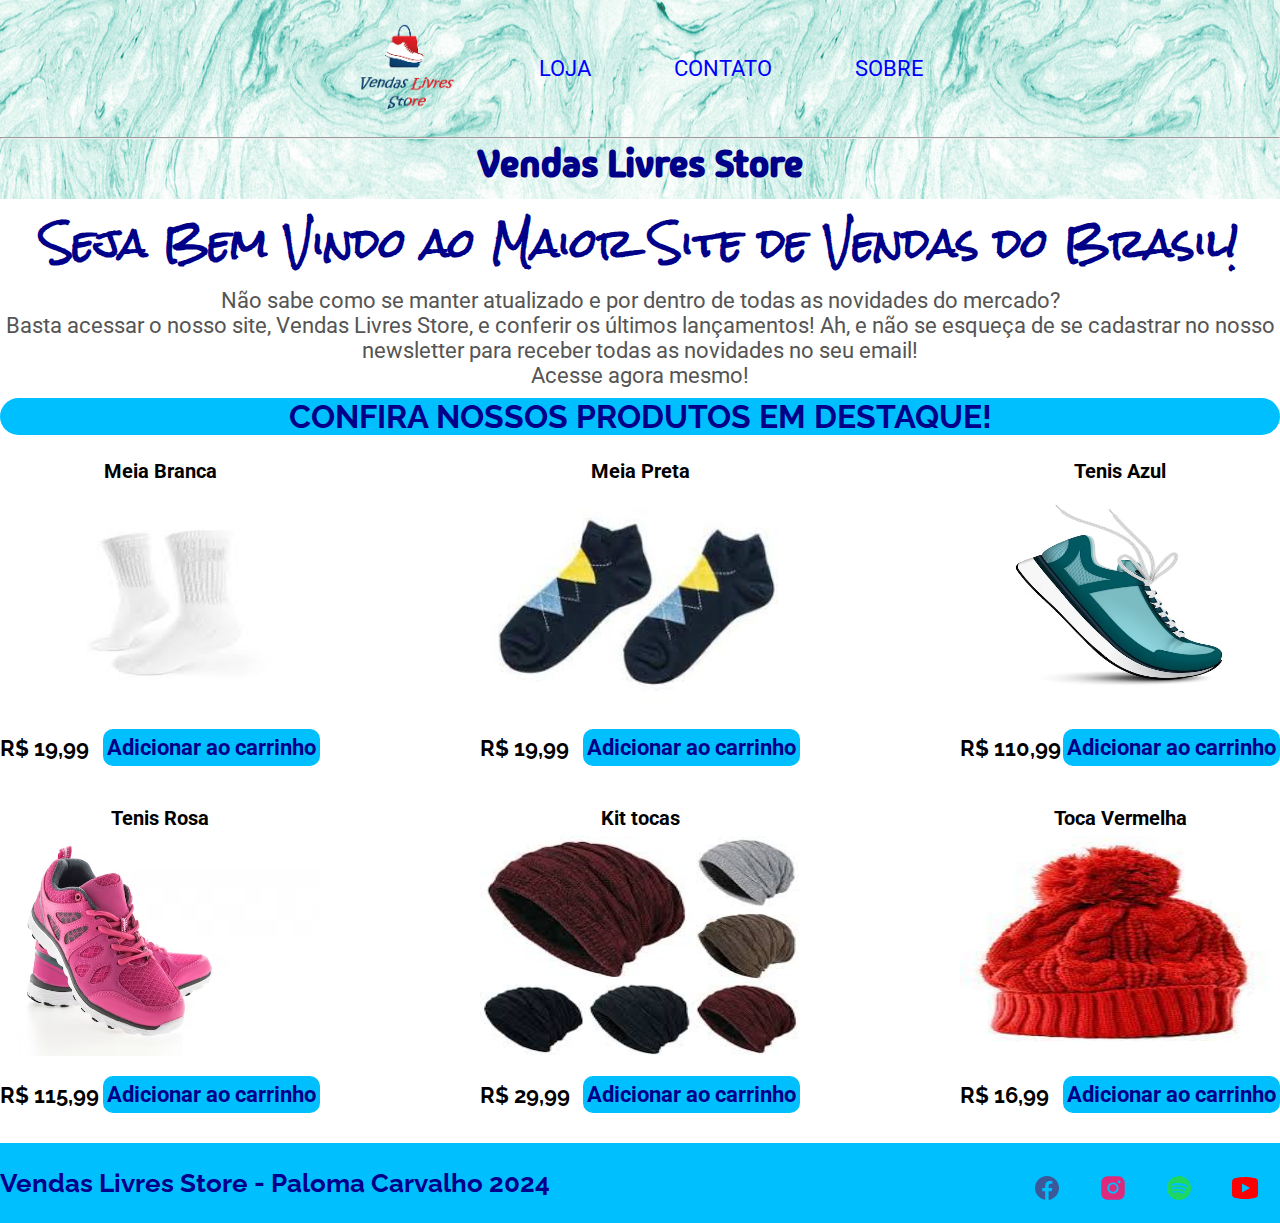
<file: index.html>
<!DOCTYPE html>
<html lang="pt-BR">
<head>
    <meta charset="UTF-8">
    <meta http-equiv="X-UA-Compatible" content="IE=edge">
    <meta name="viewport" content="user-scalable=no, width=device-width, initial-scale=1.0">
    <meta name="description" content="Programador Front-End, Senai.">
    <meta name="keywords" content="HTML, CSS, JavaScript, Senai">
    <meta name="author" content="Paloma Carvalho">   
    <!--Título do Site-->
    <title>Vendas Livres Store</title>

<!--Links-->
<link rel="shortcut icon" href="images/35594.svg" type="image/svg">
<link rel="stylesheet" href="css/style.css">
</head>
<!--Area do Site-->
<body>
 
<!--Cabeçalho-->
<header class="main-header">
    <!--Navegação-->
    <nav class="main-nav container">
     <!--Lista não ordenada-->
    <ul class="header-list-container">
    <!--Intem na Lista-->
    <li class="nav-item"><!--Logotipo do Site-->
        <a  href="index.html">
       <img src="images/logo.png" alt="logo" height="100" width="100">
    </a> 
    </li>
    <li class="nav-item">
        <a href="Loja.html">Loja</a>
    </li>
    
    <li class="nav-item">
        <a href="contato.html">Contato</a>
    </li>
    
    <li class="nav-item">
        <a href="sobre.html">Sobre</a>
    </li>
    </ul>
    
    
    </nav>
    <hr>
    <h2 class="title-header">Vendas Livres Store</h2>
    </header>
    <!--Corpo do Site-->
    <main>
    <!--Título Principal-->
    <h1 class="title-large">Seja Bem Vindo ao Maior Site de Vendas do Brasil!</h1>
    <!--Descrição do site-->
    <p class="description">Não sabe como se manter atualizado e por dentro de todas as novidades do mercado?<br>
        Basta acessar o nosso site, Vendas Livres Store, e conferir os últimos lançamentos!
        Ah, e não se esqueça de se cadastrar no nosso newsletter para receber todas as novidades no seu email!</br>
        Acesse agora mesmo!
    </p>
    <!--Titulo nivel 2-->
    <h2 class="title-median emphasis">Confira nossos produtos em destaque!</h2>
    
    <!--Area produto em destaque-->
    <div class="product-container">
    
    <!--Produto destaque 1-->
    <div class="product">
    <strong class="product-title">Meia Branca</strong>
    <img class="product-image" src="images/meia-branca.jpeg" alt="meia-branca">
    <div class="product-price-container">
    <span class="product-price">R$ 19,99</span>
    <button class="button-hover" type="button">Adicionar ao carrinho</button>
    </div>
    </div>

    <!--Produto destaque 2-->
    <div class="product" >
    <strong class="product-title">Meia Preta</strong>
    <img class="product-image" src="images/meia-preta.jpeg" alt="meia-preta">
    <div class="product-price-container" >
    <span class="product-price">R$ 19,99</span>
    <button class="button-hover" type="button">Adicionar ao carrinho</button>
    </div>
    </div>

    <!--Produto destaque 3-->
    <div class="product" >
    <strong class="product-title" >Tenis Azul</strong>
    <img class="product-image" src="images/tenis-azul.jpeg" alt="tenis-azul">
    <div class="product-price-container">
    <span class="product-price">R$ 110,99</span>
    <button class="button-hover" type="button">Adicionar ao carrinho</button>
    </div>
    </div>
   
    <!--Produto destaque 4-->
    <div class="product">
    <strong class="product-title" >Tenis Rosa</strong>
    <img class="product-image" src="images/tenis-rosa.jpeg" alt="tenis-rosa">
    <div class="product-price-container">
    <span class="product-price">R$ 115,99</span>
    <button class="button-hover" type="button">Adicionar ao carrinho</button>
    </div>
    </div>

    <!--Produto destaque 5-->
    <div class="product" >
    <strong class="product-title">Kit tocas</strong>
    <img class="product-image" src="images/kit-toca.jpeg" alt="kit-toca">
    <div class="product-price-container">
    <span class="product-price">R$ 29,99</span>
    <button class="button-hover" type="button">Adicionar ao carrinho</button>
    </div>
    </div>

    <!--Produto destaque 6-->
    <div class="product">
    <strong class="product-title">Toca Vermelha</strong>
    <img class="product-image" src="images/toca-vermelha.jpeg" alt="toca-vermelha">
    <div class="product-price-container" >
    <span class="product-price" >R$ 16,99</span>
    <button class="button-hover" type="button">Adicionar ao carrinho</button>
    </div>
    </div>



    </main>

   <!--Rodape do Site-->
    <footer class="main-footer">
    <div class="main-footer-container">

     <!--Titulo nivel 3-->
     
    <h3 class="title-smaller">Vendas Livres Store - Paloma Carvalho 2024</h3>
    <ul class="list-container">
    
    <li class="footer-item">
    <a href="https://www.facebook.com/" target="_blank">
    <img src="images/facebook.svg" alt="Facebook logo">
    </a>
    </li>
                
    <li class="footer-item">
    <a href="https://www.Instagram.com/" target="_blank">
    <img src="images/instagram.svg" alt="Instagram logo">
    </a>
    </li>
                
    <li class="footer-item" >
    <a href="https://www.spotfy.com/" target="_blank">
    <img src="images/spotify.svg"  alt="Spotfy logo">
     </a>
    </li>
                       
     <li class="footer-item">
     <a href="https://www.youtube.com/" target="_blank">
     <img src="images/youtube.svg" alt="Youtube logo">
     </a>
    </li>
                                 

    </ul>
    </div>
    </footer>
    </body>
    </html>
</file>
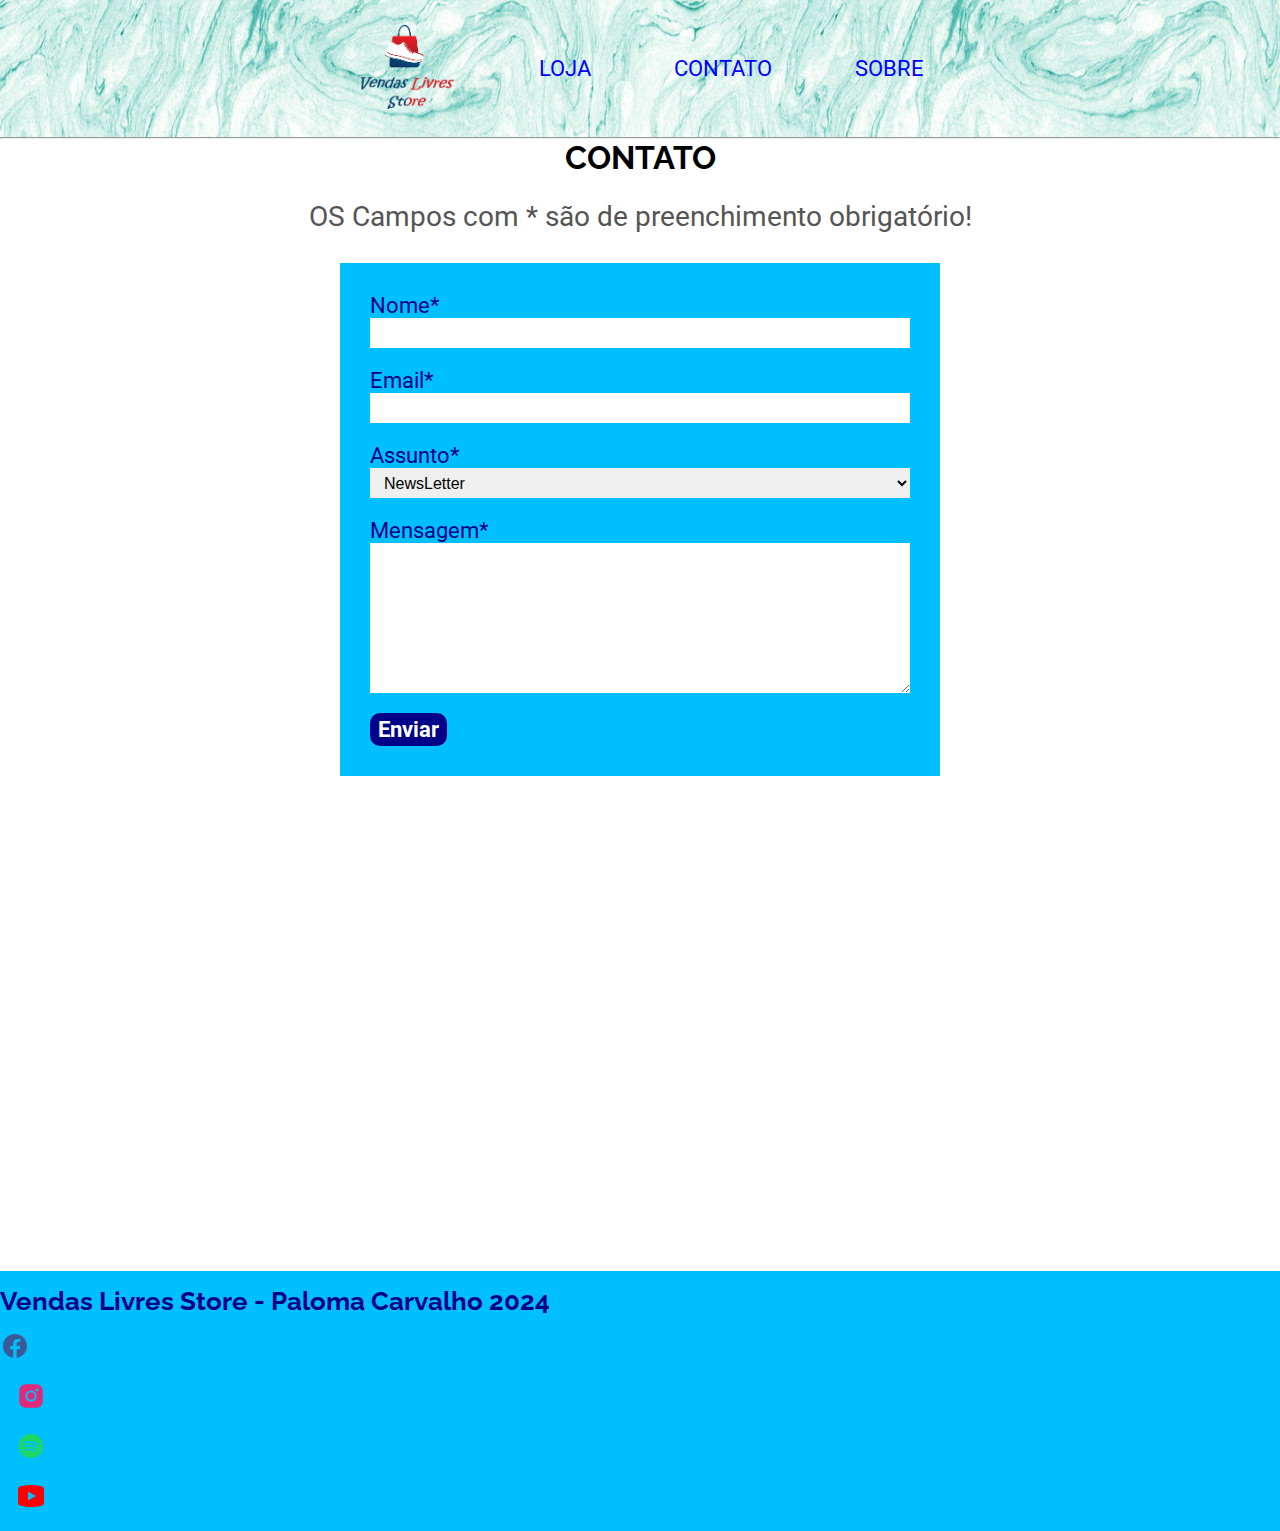
<file: contato.html>
<!DOCTYPE html>
<html lang="pt-BR">
<head>
    <meta charset="UTF-8">
    <meta http-equiv="X-UA-Compatible" content="IE=edge">
    <meta name="viewport" content="user-scalable=no, width=device-width, initial-scale=1.0">
    <meta name="description" content="Programador Front-End, Senai.">
    <meta name="keywords" content="HTML, CSS, JavaScript, Senai">
    <meta name="author" content="Paloma Carvalho">   
    <!--Título do Site-->
    <title>Vendas Livres Store</title>

<!--Links-->
<link rel="shortcut icon" href="images/35594.svg" type="images/svg">
<link rel="stylesheet" href="css/style.css">
</head>
<!--Area do Site-->
<body>
 
    <!--Cabeçalho-->
<header class="main-header">
    <!--Navegação-->
    <nav class="main-nav container">
     <!--Lista não ordenada-->
    <ul class="header-list-container">
    <!--Intem na Lista-->
    <li class="nav-item"><!--Logotipo do Site-->
        <a  href="index.html">
       <img src="images/logo.png" alt="logo" height="100" width="100">
    </a> 
    </li>
    <li class="nav-item">
        <a href="Loja.html">Loja</a>
    </li>
    
    <li class="nav-item">
        <a href="contato.html">Contato</a>
    </li>
    
    <li class="nav-item">
        <a href="sobre.html">Sobre</a>
    </li>
    
    </ul>
    
    
    </nav>
    <hr>
    </header>

<main>
    <h2 class="title-median">Contato</h2>
    <p class="contact-text">OS Campos com * são de preenchimento obrigatório!</p>

<!--Corpo do Fromulário-->
<form class="contact">

<!--Campos do Formulario-->
<label class="contact-label">
<!--Campo Nome-->
    Nome*
    <input type="Nome"  class="contact-field" required>
</label>
<!--Campo Email-->
<label class="contact-label"> 
    Email*
    <input type="email" class="contact-field" required>
</label>
<!--Campo Assunto-->
<label class="contact-label">
    Assunto*
    <select class="contact-field">
        <option>NewsLetter</option>
        <option>Dúvidas</option>
        <option>Sugestões</option>
        <option>Críticas</option>
    </select>
</label>
<!--Campo Mensagem-->
<label class="contact-label">
    Mensagem*
    <textarea required class="contact-field"></textarea>
</label>
<!--Botão Enviar-->
<button class="button-form">Enviar</button>
</form>
<div class="contact-maps">
<iframe src="https://www.google.com/maps/embed?pb=!1m18!1m12!1m3!1d63753.617912296126!2d-41.77186276690507!3d-2.9304018733045205!2m3!1f0!2f0!3f0!3m2!1i1024!2i768!4f13.1!3m3!1m2!1s0x7ec3adcd5926c75%3A0x45351f9daa75bb92!2zUGFybmHDrWJhLCBQSQ!5e0!3m2!1spt-BR!2sbr!4v1709730030897!5m2!1spt-BR!2sbr" width="600" height="450" style="border:0;" allowfullscreen="" loading="lazy" referrerpolicy="no-referrer-when-downgrade"></iframe>
</div>
</main> 
        <!--Rodape do Site-->
    <footer class="main-footer">
        <div class="footer-container">
    
         <!--Titulo nivel 3-->
         
        <h3 class="title-smaller">Vendas Livres Store - Paloma Carvalho 2024</h3>
        <ul class="footer-container">
        
        <li class="footer-item">
        <a href="https://www.facebook.com/" target="_blank">
        <img src="images/facebook.svg" alt="Facebook logo">
        </a>
        </li>
                    
        <li class="footer-item">
        <a href="https://www.Instagram.com/" target="_blank">
        <img src="images/instagram.svg" alt="Instagram logo">
        </a>
        </li>
                    
        <li class="footer-item" >
        <a href="https://www.spotfy.com/" target="_blank">
        <img src="images/spotify.svg"  alt="Spotfy logo">
         </a>
        </li>
                           
         <li class="footer-item">
         <a href="https://www.youtube.com/" target="_blank">
         <img src="images/youtube.svg" alt="Youtube logo">
         </a>
        </li>
                                     
     </ul>
    
       </div>
    
    
        </footer>
    </body>
    </html>
</file>
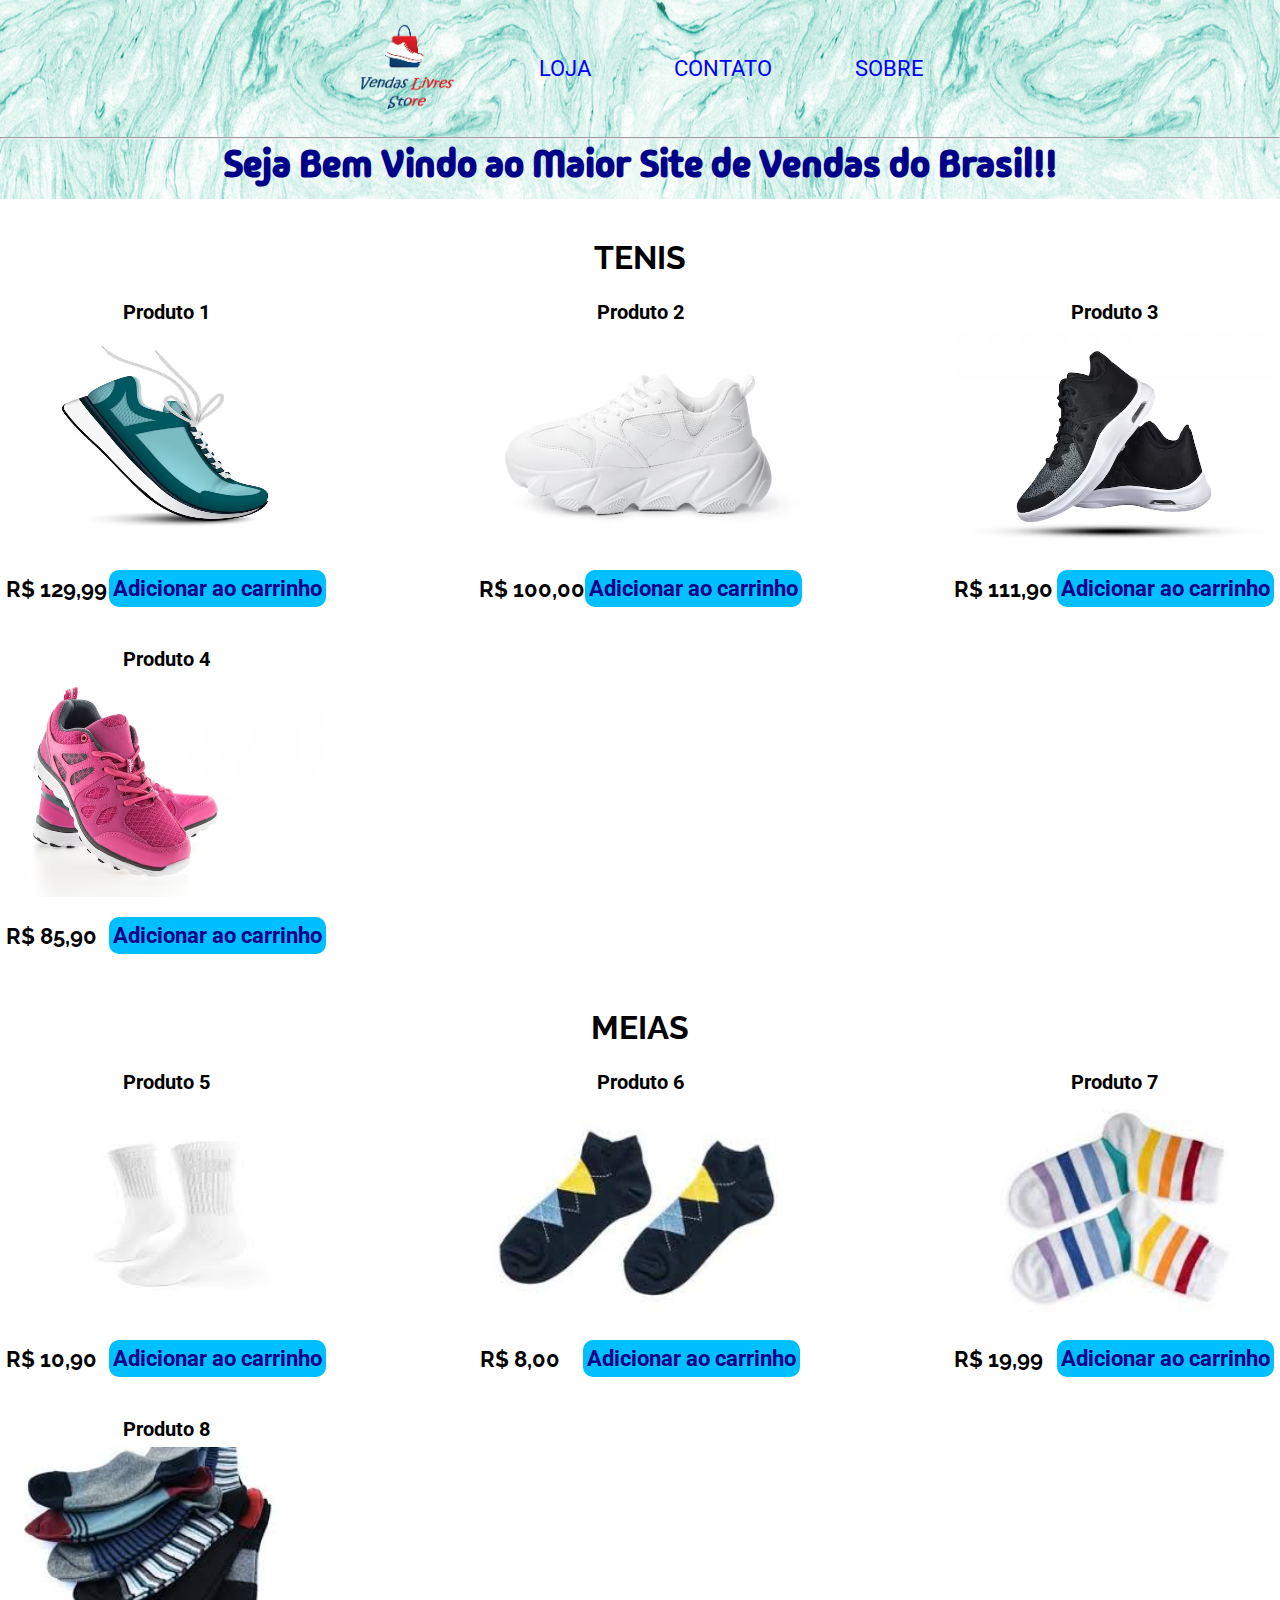
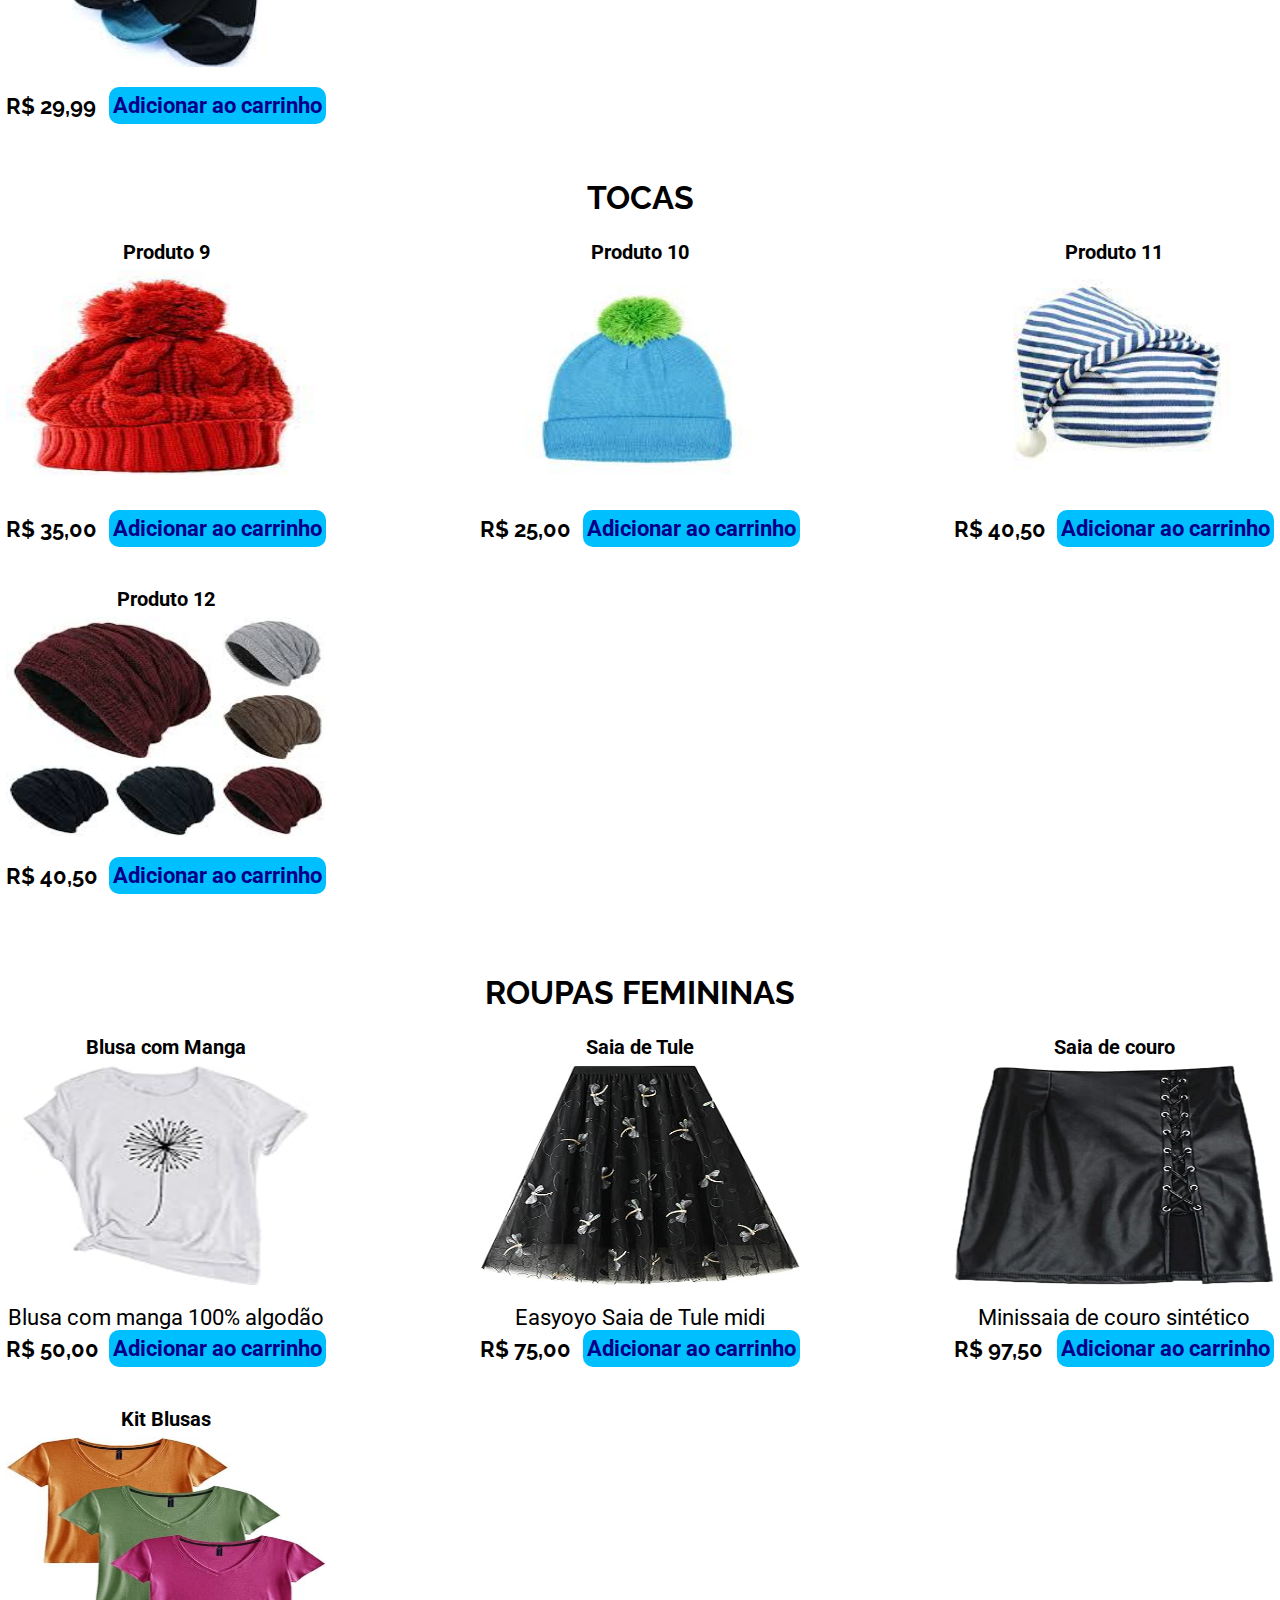
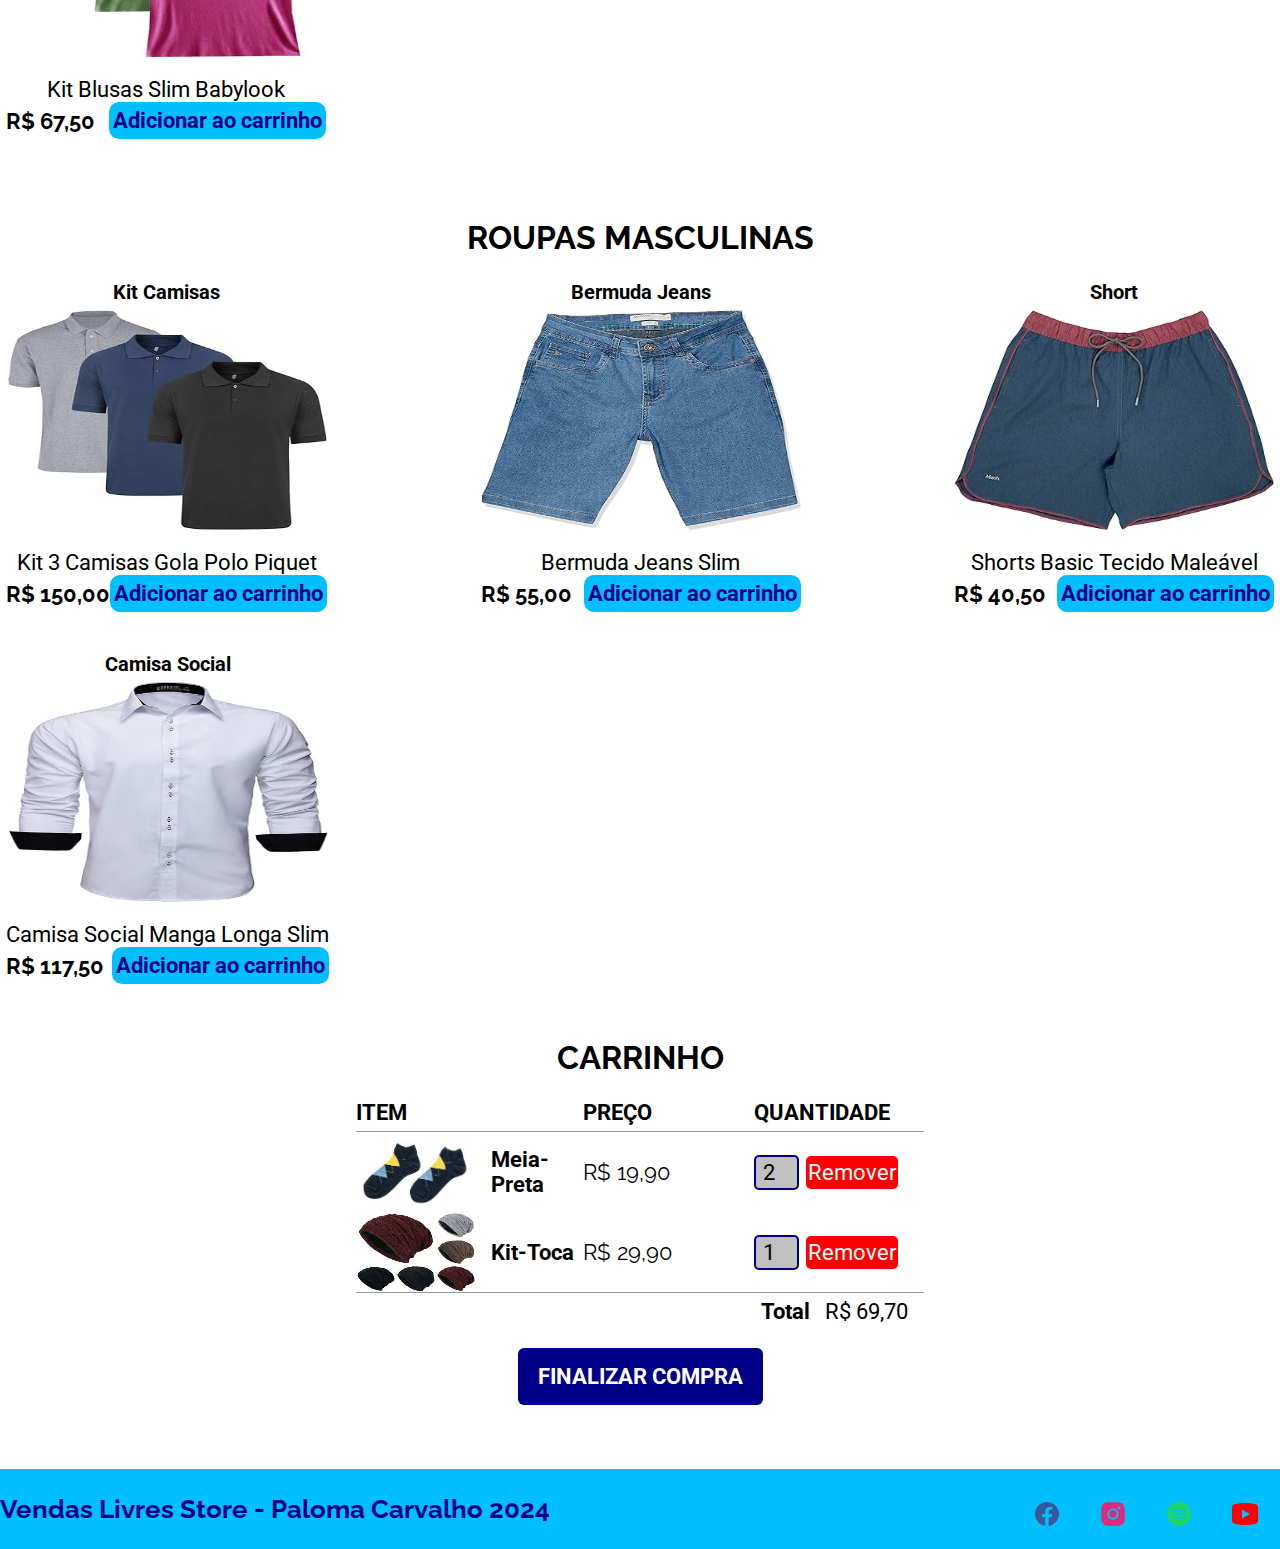
<file: loja.html>
<!DOCTYPE html>
<html lang="pt-BR">
<head>
    <meta charset="UTF-8">
    <meta http-equiv="X-UA-Compatible" content="IE=edge">
    <meta name="viewport" content="user-scalable=no, width=device-width, initial-scale=1.0">
    <meta name="description" content="Programador Front-End, Senai.">
    <meta name="keywords" content="HTML, CSS, JavaScript, Senai">
    <meta name="author" content="Paloma Carvalho">   
    <!--Título do Site-->
    <title>Vendas Livres Store</title>

<!--Links-->
<link rel="shortcut icon" href="images/35594.svg" type="image/svg">
<link rel="stylesheet" href="css/style.css">
</head>
<!--Area do Site-->
<body>
 
<!--Cabeçalho-->
<header class="main-header">
    <!--Navegação-->
    <nav class="main-nav container">
     <!--Lista não ordenada-->
    <ul class="header-list-container">
    <!--Intem na Lista-->
    <li class="nav-item"><!--Logotipo do Site-->
        <a  href="index.html">
       <img src="images/logo.png" alt="logo" height="100" width="100">
    </a> 
    </li>
    <li class="nav-item">
        <a href="Loja.html">Loja</a>
    </li>
    
    <li class="nav-item">
        <a href="contato.html">Contato</a>
    </li>
    
    <li class="nav-item">
        <a href="sobre.html">Sobre</a>
    </li>
    
    </ul>
    
    
    </nav>
    <hr>
    <h2 class="title-header" >Seja Bem Vindo ao Maior Site de Vendas do Brasil!!</h2>
    </header>


     <main class="main-about">

   <section>


    <h2 class="title-median">Tenis</h2>
    <div class="product-container">

    <div class="product">
    <strong class="product-title">Produto 1</strong>
    <img class="product-image" src="images/tenis-azul.jpeg" alt="tenis-azul">
    <div class="product-price-container">
    <span class="product-price" >R$ 129,99</span>
    <button class="button-hover" type="button">Adicionar ao carrinho</button>
    </div>
    </div>

    <div class="product">
    <strong class="product-title">Produto 2</strong>
    <img class="product-image" src="images/tenis-branco.jpeg" alt="tenis-branco">
    <div class="product-price-container">
    <span class="product-price" >R$ 100,00</span>
    <button class="button-hover"  type="button">Adicionar ao carrinho</button>
    </div>
    </div>

    <div class="product">
    <strong class="product-title" >Produto 3</strong>
    <img class="product-image" src="images/tenis-preto.jpeg" alt="tenis-preto">
     <div class="product-price-container">
     <span class="product-price" >R$ 111,90</span>
     <button class="button-hover" type="button">Adicionar ao carrinho</button>
    </div>
    </div>

    <div class="product" >
    <strong class="product-title" >Produto 4</strong>
    <img class="product-image" src="images/tenis-rosa.jpeg" alt="tenis-rosa">
    <div class="product-price-container">
    <span class="product-price" >R$ 85,90</span>
    <button class="button-hover" type="button">Adicionar ao carrinho</button>
    </div>
    </div>


    </section>
    <br>
    <section>

        <h2 class="title-median">Meias</h2>
        <div class="product-container">

        <div class="product">
        <strong class="product-title">Produto 5</strong>
        <img class="product-image" src="images/meia-branca.jpeg" alt="meia-branca">
        <div class="product-price-container">
        <span class="product-price" >R$ 10,90</span>
        <button class="button-hover" type="button">Adicionar ao carrinho</button>
        </div>
        </div>
    
        <div class="product">
        <strong class="product-title">Produto 6</strong>
        <img class="product-image" src="images/meia-preta.jpeg" alt="meia-preta">
        <div class="product-price-container">
        <span class="product-price" >R$ 8,00</span>
        <button class="button-hover" type="button">Adicionar ao carrinho</button>
        </div>
        </div>
    
        <div class="product">
        <strong class="product-title">Produto 7</strong>
        <img class="product-image" src="images/meia-listrada.jpeg" alt="meia-listrada">
         <div class="product-price-container" >
         <span class="product-price" >R$ 19,99</span>
         <button class="button-hover" type="button">Adicionar ao carrinho</button>
        </div>
        </div>
    
        <div class="product">
        <strong class="product-title">Produto 8</strong>
        <img class="product-image" src="images/kit-meia.jpeg" alt="kit-meia">
        <div class="product-price-container">
        <span class="product-price" >R$ 29,99</span>
        <button class="button-hover" type="button">Adicionar ao carrinho</button>
        </div>
        </div>
        </section>
        <br>
        <section>

        <h2 class="title-median">Tocas</h2>
        <div class="product-container">

        <div class="product">
        <strong class="product-title">Produto 9</strong>
        <img class="product-image" src="images/toca-vermelha.jpeg" alt="toca-vermelha">
        <div class="product-price-container">
        <span class="product-price" >R$ 35,00</span>
        <button class="button-hover" type="button">Adicionar ao carrinho</button>
        </div>
        </div>
    
        <div class="product">
        <strong class="product-title">Produto 10</strong>
        <img class="product-image" src="images/toca-azul.jpeg" alt="toca-azul">
        <div class="product-price-container">
        <span class="product-price">R$ 25,00</span>
        <button class="button-hover" type="button">Adicionar ao carrinho</button>
        </div>
        </div>
    
        <div class="product">
        <strong class="product-title">Produto 11</strong>
        <img class="product-image" src="images/toca-listrada.jpeg" alt="toca-listrada">
         <div class="product-price-container">
         <span class="product-price">R$ 40,50</span>
         <button class="button-hover" type="button">Adicionar ao carrinho</button>
        </div>
        </div>
    
        <div class="product">
        <strong class="product-title">Produto 12</strong>
        <img class="product-image" src="images/kit-toca.jpeg" alt="kit-toca">
        <div class="product-price-container">
        <span class="product-price">R$ 40,50</span>
        <button class="button-hover" type="button">Adicionar ao carrinho</button>
        </div>
        </div>
        </section>
        <br>


    </selection>
    <br>
  <section>

      <h2 class="title-median">Roupas Femininas</h2>
      <div class="product-container">

      <div class="product">
      <strong class="product-title">Blusa com Manga</strong>
      <img class="product-image" src="images/blusa-manga.jpg" alt="blusa-manga">
      <p>Blusa com manga 100% algodão</p>
      <div class="product-price-container">
      <span class="product-price" >R$ 50,00</span>
      <button class="button-hover" type="button">Adicionar ao carrinho</button>
      </div>
      </div>
  
      <div class="product">
      <strong class="product-title">Saia de Tule</strong>
      <img class="product-image" src="images/saia-tule.jpg" alt="saia-tule">
      <p>Easyoyo Saia de Tule midi</p>
      <div class="product-price-container">
      <span class="product-price">R$ 75,00</span>
      <button class="button-hover" type="button">Adicionar ao carrinho</button>
      </div>
      </div>
  
      <div class="product">
      <strong class="product-title">Saia de couro</strong>
      <img class="product-image" src="images/saia-de-couro.jpg" alt="saia-de-couro">
      <p>Minissaia de couro sintético</p>
       <div class="product-price-container">
       <span class="product-price">R$ 97,50</span>
       <button class="button-hover" type="button">Adicionar ao carrinho</button>
      </div>
      </div>
  
      <div class="product">
      <strong class="product-title">Kit Blusas</strong>
      <img class="product-image" src="images/kit-blusas.jpg" alt="kit-blusas">
      <p>Kit Blusas Slim Babylook</p>
      <div class="product-price-container">
      <span class="product-price">R$ 67,50</span>
      <button class="button-hover" type="button">Adicionar ao carrinho</button>
      </div>
      </div>
      </section>
      <br>

    </selection>
    <br>
  <section>

      <h2 class="title-median">Roupas Masculinas</h2>
      <div class="product-container">

      <div class="product">
      <strong class="product-title">Kit Camisas</strong>
      <img class="product-image" src="images/kit-camisa.jpg" alt="kit-camisa">
      <p>Kit 3 Camisas Gola Polo Piquet</p>
      <div class="product-price-container">
      <span class="product-price" >R$ 150,00</span>
      <button class="button-hover" type="button">Adicionar ao carrinho</button>
      </div>
      </div>
  
      <div class="product">
      <strong class="product-title">Bermuda Jeans</strong>
      <img class="product-image" src="images/bermuda-jeans.jpg" alt="bermuda-jeans">
      <p>Bermuda Jeans Slim</p>
      <div class="product-price-container">
      <span class="product-price">R$ 55,00</span>
      <button class="button-hover" type="button">Adicionar ao carrinho</button>
      </div>
      </div>
  
      <div class="product">
      <strong class="product-title">Short</strong>
      <img class="product-image" src="images/short-masculino.jpg" alt="short-masculino">
      <p>Shorts Basic Tecido Maleável</p>
       <div class="product-price-container">
       <span class="product-price">R$ 40,50</span>
       <button class="button-hover" type="button">Adicionar ao carrinho</button>
      </div>
      </div>
  
      <div class="product">
      <strong class="product-title">Camisa Social</strong>
      <img class="product-image" src="images/camisa-social.jpg" alt="camisa-social">
      <p>Camisa Social Manga Longa Slim</p>
      <div class="product-price-container">
      <span class="product-price">R$ 117,50</span>
      <button class="button-hover" type="button">Adicionar ao carrinho</button>
      </div>
      </div>
      </section>
      <br>



      
<section class="container">

<h2 class="title-median">Carrinho</h2>

<table class="cart-table">
<thead><!--Cabeçalho da Tabela-->
 <tr>
     <th class="table-head-item first-col">ITEM</th>
     <th class="table-head-item second-col">PREÇO</th>
     <th class="table-head-item third-col">QUANTIDADE</th>
</tr>
</thead> 
<tbody>
<tr class="cart-product">
<td class="product-identification">
<img class="cart-product-image" src="images/meia-preta.jpeg" alt="meia-preta">
<strong class="cart-product-title">Meia-Preta</strong>
</td>

<td><!--Coluna-->
<span class="cart-product-price">R$ 19,90</span>
</td>

<td><!--Coluna-->
<input class="product-qnt-input" type="number" value="2" min="0"> 
<button class="remove-product-button" type="button">Remover</button>
</td>
</tr>
</tbody>

<tr class="cart-product">
<td class="product-identification">
<img class="cart-product-image" src="images/kit-toca.jpeg" alt="kit-toca">
<strong class="cart-product-title">Kit-Toca</strong>
</td>
    
<td><!--Coluna-->
<span class="cart-product-price">R$ 29,90</span>
</td>
    
<td><!--Coluna-->
<input class="product-qnt-input"  type="number" value="1" min="0"> 
<button class="remove-product-button" type="button">Remover</button>
</td>
</tr>
    
<tfoot>
<tr>
<td class="cart-total-container" colspan="3">
<strong>Total</strong>
<span>R$ 69,70</span>
</td>
</tr>
</tfoot>
</table>

<button class="purchase-button" type="button">Finalizar Compra</button>

</section>
</main>

<!--Rodape do Site-->
<footer class="main-footer">
    <div class="main-footer-container">

     <!--Titulo nivel 3-->
     
    <h3 class="title-smaller">Vendas Livres Store - Paloma Carvalho 2024</h3>
    <ul class="list-container">
    
    <li class="footer-item">
    <a href="https://www.facebook.com/" target="_blank">
    <img src="images/facebook.svg" alt="Facebook logo">
    </a>
    </li>
                
    <li class="footer-item">
    <a href="https://www.Instagram.com/" target="_blank">
    <img src="images/instagram.svg" alt="Instagram logo">
    </a>
    </li>
                
    <li class="footer-item" >
    <a href="https://www.spotfy.com/" target="_blank">
    <img src="images/spotify.svg"  alt="Spotfy logo">
     </a>
    </li>
                       
     <li class="footer-item">
     <a href="https://www.youtube.com/" target="_blank">
     <img src="images/youtube.svg" alt="Youtube logo">
     </a>
    </li>
                                 
                    
                
                
 </ul>
<body>
    
</body>
</html>
</file>
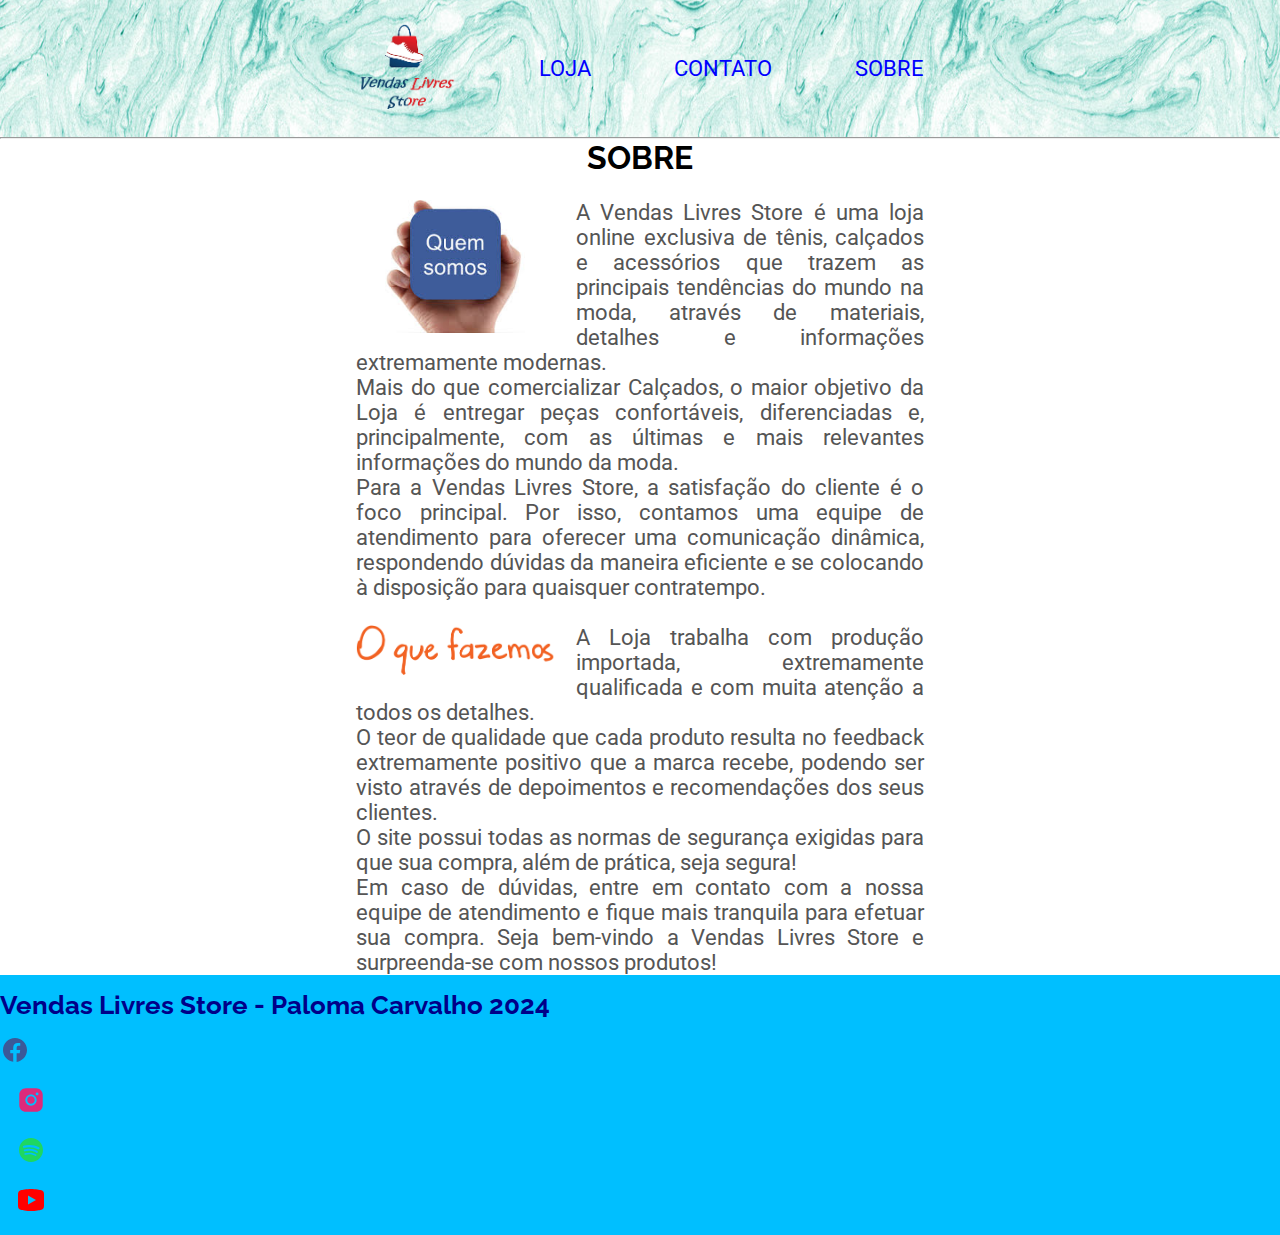
<file: sobre.html>
<!DOCTYPE html>
<html lang="pt-BR">
<head>
    <meta charset="UTF-8">
    <meta http-equiv="X-UA-Compatible" content="IE=edge">
    <meta name="viewport" content="user-scalable=no, width=device-width, initial-scale=1.0">
    <meta name="description" content="Programador Front-End, Senai.">
    <meta name="keywords" content="HTML, CSS, JavaScript, Senai">
    <meta name="author" content="Paloma Carvalho">   
    <!--Título do Site-->
    <title>Vendas Livres Store</title>

<!--Links-->
<link rel="shortcut icon" href="images/35594.svg" type="image/svg">
<link rel="stylesheet" href="css/style.css">
</head>
<!--Area do Site-->
<body>
 
<!--Cabeçalho-->
<header class="main-header">
<!--Navegação-->
<nav class="main-nav container">
 <!--Lista não ordenada-->
<ul class="header-list-container">
<!--Intem na Lista-->
<li class="nav-item"><!--Logotipo do Site-->
    <a  href="index.html">
   <img src="images/logo.png" alt="logo" height="100" width="100">
</a> 
</li>
<li class="nav-item">
    <a href="Loja.html">Loja</a>
</li>

<li class="nav-item">
    <a href="contato.html">Contato</a>
</li>

<li class="nav-item">
    <a href="sobre.html">Sobre</a>
</li>

</ul>


</nav>
<hr>
</header>
<main class="main about"><!--principal-->

    <div class="container"><!--conteudo-->

       <h2 class="title-median">Sobre</h2> 
       <img class="about-image" src="images/sobre.png" alt="sobre">
       <p class="about-description">A Vendas Livres Store é uma loja online exclusiva de tênis, calçados e acessórios que trazem as principais tendências do mundo na moda, através de materiais, detalhes e informações extremamente modernas.<br> 
         Mais do que comercializar  Calçados, o maior objetivo da Loja é entregar peças confortáveis, diferenciadas e, principalmente, com as últimas e mais relevantes informações do mundo da moda.<br> 
         Para a Vendas Livres Store, a satisfação do cliente é o foco principal. Por isso, contamos uma equipe de atendimento para oferecer uma comunicação dinâmica, respondendo dúvidas da maneira eficiente e se colocando à disposição para quaisquer contratempo.
         </p>
         <br>
       <img class="about-image" src="images/fazemos.png" alt="fazemos">
       <p class="about-description">A Loja trabalha com produção importada, extremamente qualificada e com muita atenção a todos os detalhes.<br> O teor de qualidade que cada produto resulta no feedback extremamente positivo que a marca recebe, podendo ser visto através de depoimentos e recomendações dos seus clientes.<br>
          O site possui todas as normas de segurança exigidas para que sua compra, além de prática, seja segura!<br>
          Em caso de dúvidas, entre em contato com a nossa equipe de atendimento e fique mais tranquila para efetuar sua compra. Seja bem-vindo a Vendas Livres Store e surpreenda-se com nossos produtos!</p>
    
    
    
        </div>
</main>


    <!--Rodape do Site-->
    <footer class="main-footer">
    <div class="footer-container">

     <!--Titulo nivel 3-->
     
    <h3 class="title-smaller">Vendas Livres Store - Paloma Carvalho 2024</h3>
    <ul class="footer-container">
    
    <li class="footer-item">
    <a href="https://www.facebook.com/" target="_blank">
    <img src="images/facebook.svg" alt="Facebook logo">
    </a>
    </li>
                
    <li class="footer-item">
    <a href="https://www.Instagram.com/" target="_blank">
    <img src="images/instagram.svg" alt="Instagram logo">
    </a>
    </li>
                
    <li class="footer-item" >
    <a href="https://www.spotfy.com/" target="_blank">
    <img src="images/spotify.svg"  alt="Spotfy logo">
     </a>
    </li>
                       
     <li class="footer-item">
     <a href="https://www.youtube.com/" target="_blank">
     <img src="images/youtube.svg" alt="Youtube logo">
     </a>
    </li>
                                 
                    
                
                
 </ul>
<body>
    
</body>
</html>
</file>
<file: css/style.css>
/*Importa fonte do google fonts*/

@import url('https://fonts.googleapis.com/css2?family=Madimi+One&family=Raleway:ital,wght@0,100..900;1,100..900&family=Roboto:ital,wght@0,100;0,300;0,400;0,500;0,700;0,900;1,100;1,300;1,400;1,500;1,700;1,900&family=Rock+Salt&display=swap');

/*Reset*/

*{

    margin: 0;
    padding: 0;
    box-sizing: border-box;
}

li{
    list-style-type: none; /*retira as bolinhas dos elementos*/
}

body, button, input{
    font: 400 22px "Roboto" , sans-serif;
}

/*Criação de Variaveis no root do CSS*/

 :root{
 --blue: #000088;
 --gray:#555555;
 --skyblue:#00BFFF;
 --sliver:#c0c0c0;
 --red:#ff0000;
 --white:#ffffff;
 --darkgray:#959595;
}

/*Header*/

.main-header{
    background-image: url(background-image.png); /*Adiciona imagem no fundo*/
    background-position: 50% 39%; /*Alinha os elementos nos eixos x e y*/
   display: flex; /*colocar elementos centralizados*/
   flex-direction: column;/*alinha s elementos um embaixo do outro*/
   align-items: center;/*centralizar os elementos*/
}

.main-nav{
    width: 100%; /*Ocupar toda area disponivel*/
   }

.header-list-container{
 display: flex; /*colocar os elementos na mesma linha*/
 justify-content: space-between; /*adiciona espaçamento entre os itens*/
 align-items: center; /*garantir que fiquem alinhados na mesma linha*/
 padding: 16px 0; /*primeiro é cima e baixo, segundo esquerda e direita*/
}

.nav-item{
    text-transform: uppercase; /*deixar todas as letras em maiusculo*/
    color:blue;
}

hr{
    width: 100%; /*ocupar toda a area disponivel*/
}

.nav-item a {
    text-decoration: none; /*remove o underline do ancora*/
    color: inherit; /*herda a cor do elemento pai  (neste caso é o va-item)*/
}

.nav-item:hover{
    color: white;
    transition: 0.2s;
}

.main-about{
    padding: 40px 6px 64px;
}

.container{
   max-width: 600px; 
   padding: 0 16px;
   margin: 0 auto;
}

.title-median{
    font-family: "Raleway", sans-serif;
    font-size: 32px;
    text-align: center;
    text-transform: uppercase;
    margin-bottom: 24px;
}

.about-image{
    float: left; /*alinha a imagem esquerda e o texto a direita*/
    margin: 0 20px 10px 0; /* 0 topo, 20 direita, 10 baixo 0 esquerda*/
    /*diminuir o tamanho das imagens*/
    width: 200px; /*largura*/
    height: auto; /*evita a distoçao da imagem*/
}

.about-description{
    color: var(--gray); /*utiliza variavel de cor criado no root*/
    text-align: justify; /*justifica o texto*/
}

/*footer*/

.main-footer{
    background-color: var(--skyblue); /*aplicar cor no fundo do rodape*/
    padding: 15px 0;
}

.main-footer-container{
    display: flex; /*deixar tudo  na mesma linha*/
    align-items: center; /*alinha todos os elementos*/
    justify-content: space-between; /*colar nome de um lado e lista de icones do outro*/
}

.title-smaller{
    font-family: "Raleway",sans-serif; /*pegar a fonte importada*/
    color: var(--blue);
    font-size: 26px;
}

.list-container{
    display: flex;
    align-items: center;
    justify-content: space-between;
}

.footer-item{
    width: 50px;
    height: 50px;
    padding: 15px 0;    
}

.footer-item + .footer-item{
    margin-left: 16px;
}

.contact-text{
   text-align: center; 
   margin-bottom: 30px;
   font-size: 28px;
   color: var(--gray)
}

.contact{
    background-color: var(--skyblue);
    padding: 30px;
    max-width: 600px;
    margin-left: auto;
    margin-right: auto;
    margin-bottom: 20px;
}

.contact-label{
    display: block;
    margin-bottom: 20px;
    color: var(--blue);

}

.contact-field{
    display: block;
    width: 100%;
    height: 30px;
    font-size: 16px;
    padding-left: 10px;
    border: none;
}

.contact-field:focus{
    background-color: var(--sliver);
    outline: none;
}

textarea.contact-field{
    height: 150px;
    padding: 10px;
    font-family: Calibri;
}

.button-form{
    background-color: var(--blue);
    color: var(--white);
    border: 2px solid var(--blue);
    border-radius: 10px;
    padding: 2px 6px;
    font-weight: bold;
    cursor: pointer;
}

.button-form:hover{
    background-color: var(--white);
    color: var(--blue);
}

.contact-maps{
    width: 600px;
    margin-right:auto ;
    margin-left: auto;
    padding-bottom: 20px;
}


.title-header{
   font-family: "Madimi One", cursive;  
   color: var(--blue); 
   font-size: 38px; 
   padding-bottom: 10px;
}

.title-large{
    font-family: "Rock Salt",cursive;
    font-size: 38px;
    color: var(--blue);
    text-align: center;
}

.description{
    text-align: center;
    color: var(--gray);
    padding-bottom: 10px;
}

.emphasis{
    background-color: var(--skyblue);
    color: var(--blue);
    border-radius: 25px ;
}

.product-container{
    display: flex;
    flex-wrap: wrap;
    justify-content: space-between;
    gap: 40px;
    padding-bottom: 30px;
}

.product{
    display: flex; /*colocar todos na mesma linha*/
    flex-direction: column; /*alinhar em coluna, um embaixo do outro*/
    align-items: center;
}

.product-title{
    font-size: 20px;
    margin-bottom: 6px;
}

.product-image{
    width: 320px;
    height: 220px;
    margin-bottom: 20px;
}

.product-price-container{
    width: 100%;
    display: flex;
    justify-content: space-between;
    align-items: center;

}

.product-price{
    font-family: "Raleway", sans-serif;
    font-size: 22px;
    font-weight: bold;
}

.button-hover{
 background-color: var(--skyblue);
 color: var(--blue);
 border: 2px solid var(--skyblue);
 border-radius: 10px ;
 padding: 4px 2px;
 font-weight:bold;
 cursor: pointer;
}

.button-hover:hover{
    background-color:transparent;
}

.cart-table{
    width: 100%;
    border-collapse: collapse;
}

.table-head-item{
    text-align: start;
    border-bottom: 1px solid var(--darkgray); /*adiciona a linha da borda embaixo*/
    padding-bottom: 6px;
    text-transform: uppercase;

}

.second-col,
.third-col{
    width: 30%;
}

.cart-product{
    padding: 8px;
}

.product-identification{
    display: flex;
    align-items: center;
}

.cart-product-image{
    width: 120px;
    height: 80px;
}

.cart-product-title{
    margin-left: 15px;

}

.cart-product-price{
    font-family: "Raleway", sans-serif
}

.product-qnt-input{
    width: 45px;
    height: 35px;
    border: 2px solid var(--blue);
    border-radius: 5px;
    background-color: var(--sliver);
    text-align: center;
}

.remove-product-button{
    background-color: var(--red);
    color: var(--white);
    border: 0;
    border-radius: 5px;
    padding: 4px 2px;
    margin-left: 2px;  
}

.remove-product-button:hover{
    filter: brightness(0.8);
}


.cart-total-container{
    border-top: 1px solid var(--darkgray);
    text-align: end;
    padding: 6px 16px 0 0;
}

.cart-total-container strong{
    margin-right: 10px;

}

.purchase-button{
    display: flex;
    padding: 16px 20px;
    background-color: var(--blue);
    color: var(--white);
    border-radius: 6px;
    text-transform: uppercase;
    border: 0;
    font-weight: bold;
    margin: 24px auto 0 ;
}

.purchase-button:hover{
    filter: brightness(0.8);
}

/*Responsividade*/

/*825px*/
@media(max-width:825px) {
  .title-header{
    font-size: 34px;
    text-align: center;
  }
}

/*725px*/
@media(max-width:725px){
    .main-footer-container{
    flex-direction: column;
    }
    .title-median{
      font-size: 30px; 
      padding: 4px; 
    }
}
  
/*600px*/

@media (max-width:680px){
    .product-container{
        justify-content: center;
    }

    .title-median{
        font-size: 27px;  
    }

}

/*600px*/

@media (max-width:600px) {
    .title-large{
        font-size: 36px;
    }

    .title-median{
        font-size: 24px;
    }
}

/*590px*/

@media(max-width:500px){
 .product-identification{
    flex-direction: column;
 }
  .product-qnt-input{
    display: block;
  }

}

/*560px*/

@media(max-width:560px) {
      .title-large{
        font-size: 32px;
      }
      .title-median{
        font-size: 21px;
      }
}

/*500*/
@media(max-width:500px) {
  .title-header{
    font-size: 30px;
  }
  .title-large{
    font-size: 26px;
  }
  .title-median{
    font-size: 18px;
  }
  .title-smaller{
    font-size: 22px;
  }
}

/*405px*/
@media(max-width:405px) {
    .nav-item img{
        width: 80px;
        height: 80px;
    }

   .header-list-container{
    font-size: 18px;
}

   .description{
    font-size: 19px;
    font-family: "Madimi One", cursive;
}
    .title-median{
        font-size: 26px;
    }
    .title-smaller{
        font-size: 17px;
    }
    .product-container{
        max-width: 300px;
        margin-left: auto;
        margin-right: auto;
    }
    .product-image{
        width: 315px;
    }
}

@media(max-width:375px) {
   .about-image{
    width: 160px;
    }
    .contact-text{
        font-size: 25px;
    }
}
</file>
